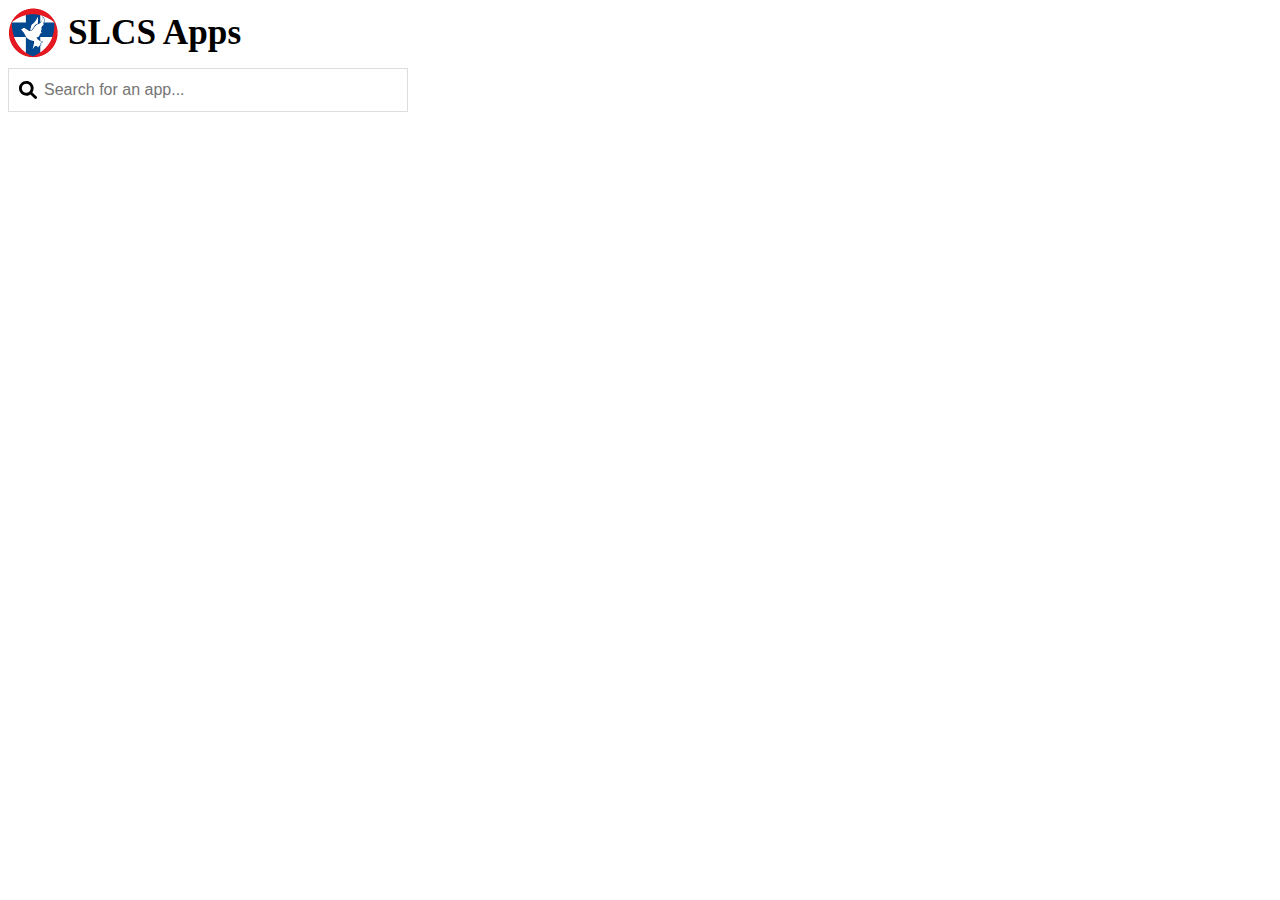
<file: popup.html>
<!DOCTYPE html>
<html lang="en">

<head>
    <meta charset="UTF-8">
    <meta http-equiv="X-UA-Compatible" content="IE=edge">
    <meta name="viewport" content="width=device-width, initial-scale=1.0">
    <title>SLCS Apps</title>
    <link href="https://fonts.googleapis.com/icon?family=Material+Icons|Material+Icons+Round" rel="stylesheet">
    <link rel="stylesheet" href="popup.css">
</head>

<body>
    <div style="display: flex; align-items: center; margin-bottom: 10px;">
        <img src="slcs.png" alt="SLCS logo" width="50px" style="margin-right: 10px;">
        <span style="font-size: 2.2rem; font-weight: bolder;">SLCS Apps</span>
    </div>
    <input type="text" id="searchbox" placeholder="Search for an app..." title="Enter an app name" autofocus>
    <ul id="myUL" class="grid-container"></ul>
    <script src="popup.js"></script>
</body>

</html>
</file>
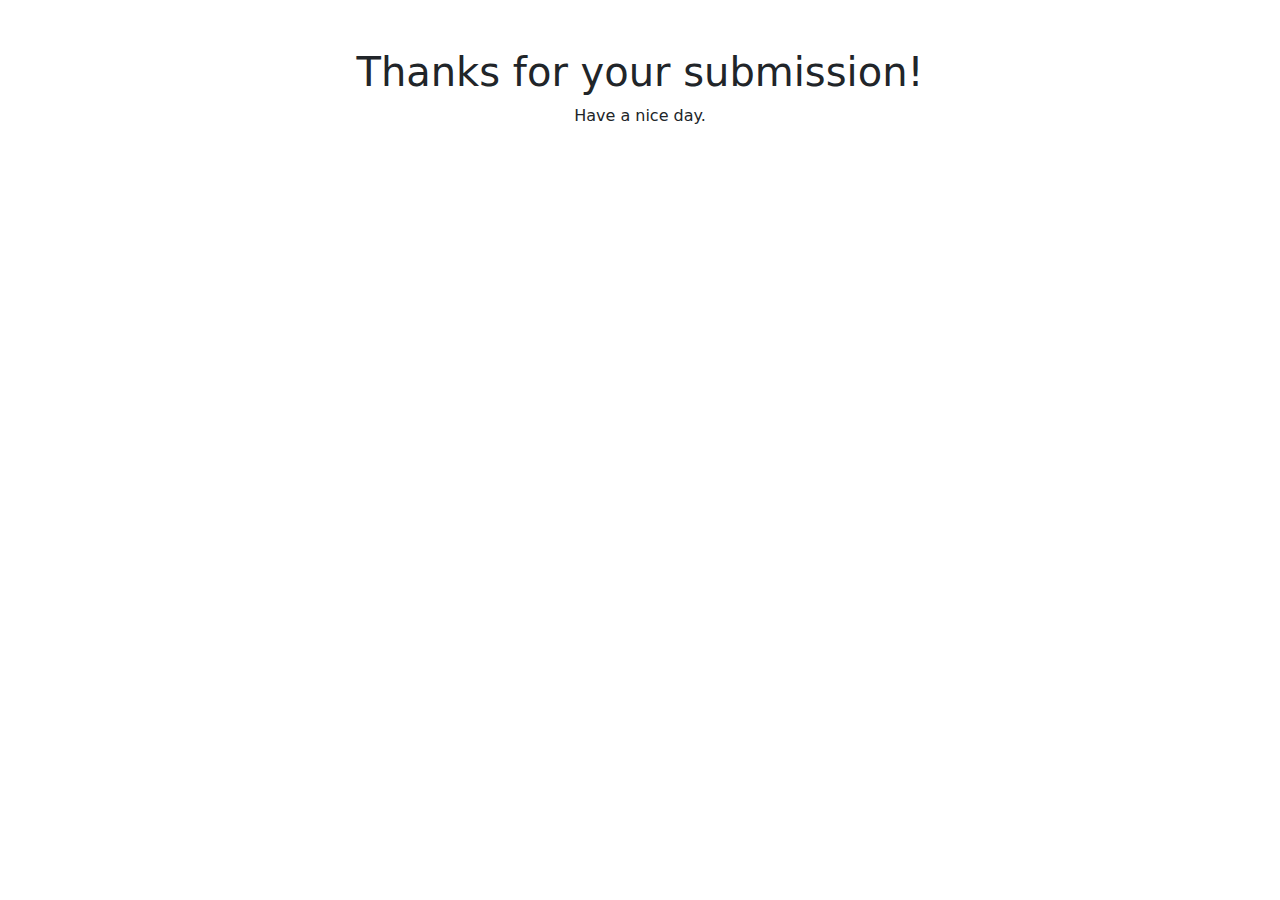
<file: thanks.html>
<!DOCTYPE html>
<html lang="en">

<head>
    <meta charset="UTF-8">
    <meta http-equiv="X-UA-Compatible" content="IE=edge">
    <meta name="viewport" content="width=device-width, initial-scale=1.0">
    <title>Thanks | SLCS Apps</title>
    <link rel="shortcut icon" href="/extension/slcs.png" type="image/x-icon">
    <link href="https://cdn.jsdelivr.net/npm/bootstrap@5.2.0-beta1/dist/css/bootstrap.min.css" rel="stylesheet"
        crossorigin="anonymous">
    <style>
        @media (prefers-color-scheme: dark) {
            body {
                color: white;
                background-color: rgb(37, 37, 37);
            }
        }
    </style>
</head>

<body style="text-align: center;">
    <div class="m-5">
        <h1>Thanks for your submission!</h1>
        <p>Have a nice day.</p>
    </div>
</body>

</html>
</file>
<file: popup.css>
@import "https://fonts.googleapis.com/icon?family=Material+Icons|Material+Icons+Round";

.grid-container {
    display: grid;
    grid-template-columns: repeat(3, minmax(0, 1fr));
}

.grid-item {
    background-color: rgba(255, 255, 255, 0.8);
    font-size: 15px;
    /* text-align: center; */
}

.grid-item a {
    min-height: 56px;
}

* {
    box-sizing: border-box;
}

body {
    width: 400px;
    -webkit-user-select: none;
    -moz-user-select: none;
    -ms-user-select: none;
    user-select: none;
}

#searchbox {
    background-image: url('data:image/svg+xml,<svg xmlns="http://www.w3.org/2000/svg" viewBox="0 0 512 512"><!--! Font Awesome Pro 6.1.1 by @fontawesome - https://fontawesome.com License - https://fontawesome.com/license (Commercial License) Copyright 2022 Fonticons, Inc. --><path d="M500.3 443.7l-119.7-119.7c27.22-40.41 40.65-90.9 33.46-144.7C401.8 87.79 326.8 13.32 235.2 1.723C99.01-15.51-15.51 99.01 1.724 235.2c11.6 91.64 86.08 166.7 177.6 178.9c53.8 7.189 104.3-6.236 144.7-33.46l119.7 119.7c15.62 15.62 40.95 15.62 56.57 0C515.9 484.7 515.9 459.3 500.3 443.7zM79.1 208c0-70.58 57.42-128 128-128s128 57.42 128 128c0 70.58-57.42 128-128 128S79.1 278.6 79.1 208z"/></svg>');
    background-position: 10px 12px;
    background-size: 18px;
    background-repeat: no-repeat;
    width: 100%;
    font-size: 16px;
    padding: 12px 20px 12px 35px;
    border: 1px solid #ddd;
    margin-bottom: 12px;
    outline: none;
}

#myUL {
    list-style-type: none;
    padding: 0;
    margin: 0;
}

.material-icons--rounded {
    font-family: "Material Icons Round";
}

a div span {
    color: black;
}

#myUL li a {
    border: 1px solid #ddd;
    margin-top: -1px;
    margin-left: -1px;
    /* Prevent double borders */
    background-color: #f6f6f6;
    padding: 5px;
    text-decoration: none;
    color: black;
    display: block
}

#myUL li a:hover:not(.header) {
    background-color: #eee;
}

.midiv {
    display: flex;
    align-items: center;
    justify-content: left;
    min-height: 44px;
    cursor: pointer;
}

.midiv span {
    margin-right: 7.5px;
    /* margin-left: 5px; */
    font-size: 28px;
}


body {
    -ms-overflow-style: none;
    /* Edge, Internet Explorer */
    scrollbar-width: none;
    /* Firefox */
    overflow-y: scroll;
}

body::-webkit-scrollbar {
    display: none;
    /* Chrome, Safari, Opera */
}

@media (prefers-color-scheme: dark) {
    body {
        background-color: rgb(41, 41, 41);
    }

    span {
        color: white;
    }

    .grid-item {
        background-color: rgba(0, 0, 0, 0.8);
    }

    img {
        background-color: rgba(255, 255, 255, 0.4);
    }

    #myUL li a {
        border: 1px solid rgb(2, 2, 2);
        color: white;
        background-color: #313131;
    }

    #myUL li a:hover:not(.header) {
        background-color: rgb(27, 27, 27);
    }

    a div span {
        color: rgb(206, 206, 206);
    }

    #searchbox {
        background-color: #595959;
        color: white;
    }

    #searchbox::placeholder {
        color: #cccccc;
    }
}

.midiv {
    margin: -1px;
}
</file>
